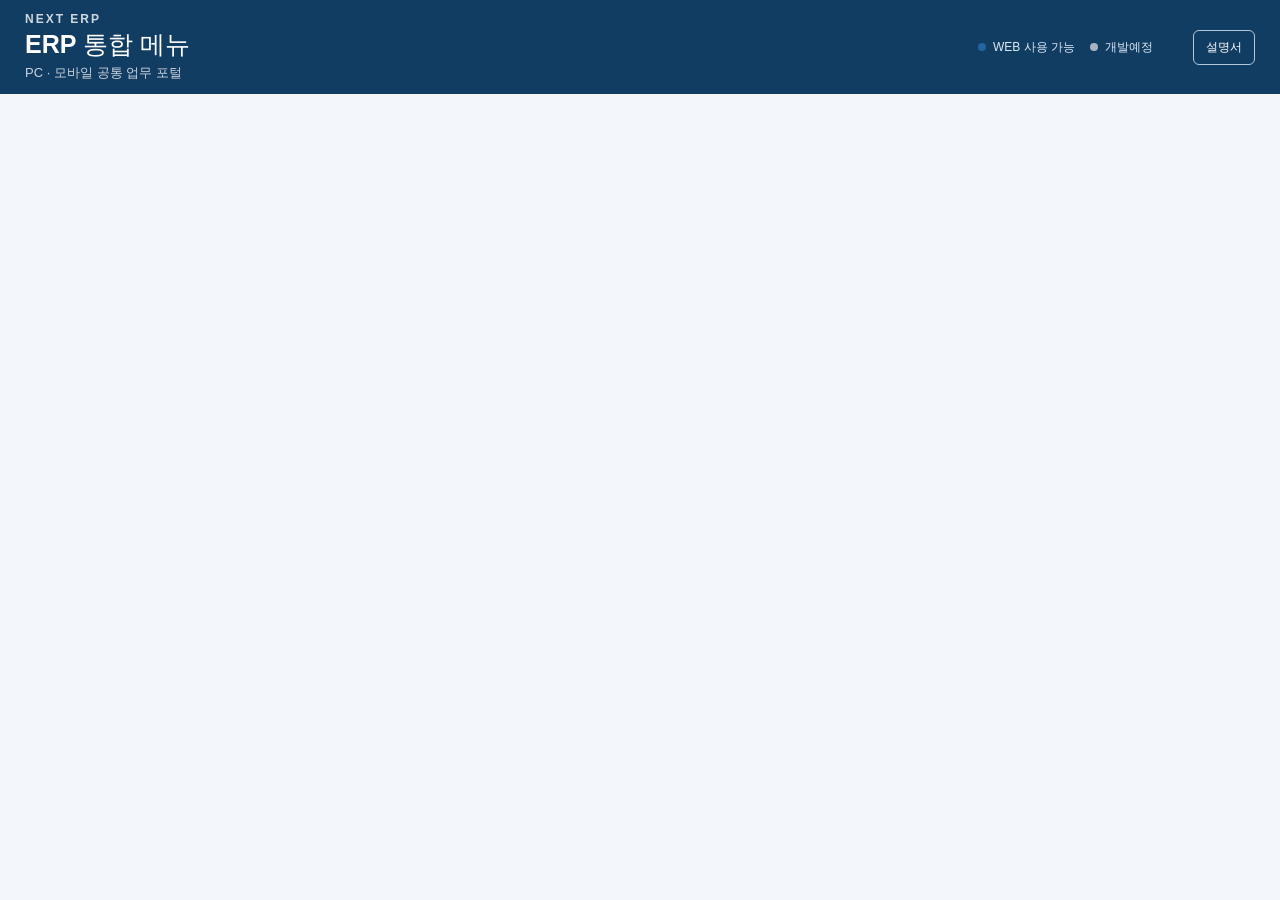
<file: index.html>
<!doctype html><html lang="ko"><head><meta charset="UTF-8"><meta name="viewport" content="width=device-width,initial-scale=1"><meta name="theme-color" content="#123d63"><title>NEXT ERP</title><link rel="stylesheet" href="./css/portal.css?v=20261125-3"><link rel="stylesheet" href="./css/guide.css"><link rel="icon" type="image/x-icon" href="./favicon.ico?v=20261125"><link rel="icon" type="image/svg+xml" href="./favicon.svg?v=20261125"></head>
<body><header class="top"><div class="top-inner"><div><div id="portal-company-name" class="eyebrow">NEXT ERP</div><h1>ERP 통합 메뉴</h1><p>PC · 모바일 공통 업무 포털</p></div><div class="top-right"><div class="legend header-legend"><span class="dot"></span> WEB 사용 가능 <span class="dot off"></span> 개발예정</div><select id="company-select" hidden aria-label="회사 선택"></select><span id="user-label"></span><button id="password-change-button" hidden type="button">비밀번호 변경</button><button id="guide-button" type="button">설명서</button><button id="logout-button" hidden type="button">로그아웃</button></div></div></header>
<main><div id="portal-status" role="status" aria-live="polite"></div><section id="auth-panel"></section><div id="portal-content" hidden><div id="groups" class="groups"></div></div></main>
<script type="module" src="./js/portal.js?v=20261125-2"></script><dialog id="guide-dialog" aria-labelledby="guide-title"><div class="guide-head"><h2 id="guide-title">ERP 통합 메뉴 사용설명서</h2><form method="dialog"><button type="submit" autofocus>닫기</button></form></div><div class="guide-body"><section><h3>1. 접속 및 로그인</h3><p>안내받은 ERP 접속주소를 즐겨찾기에 등록합니다. 사번과 비밀번호를 입력하여 로그인합니다.</p></section><section><h3>2. 업무 메뉴</h3><p>사용 권한이 있는 업무 메뉴를 선택합니다. WEB 사용 가능은 실행할 수 있는 메뉴이며 개발예정 메뉴를 선택하면 안내 메시지가 표시됩니다. PC에서는 업무별 탭, 모바일에서는 현재 탭에서 열립니다.</p></section><section><h3>3. 업무 처리</h3><p>각 모듈의 조회·등록·수정 기능을 사용합니다. 저장 전 내용을 확인하고, 작업 완료 후 목록으로 돌아갑니다.</p></section><section><h3>4. 비밀번호 관리</h3><p>로그인 후 비밀번호 변경을 이용합니다. 분실 시 로그인 화면의 비밀번호관리를 이용하고 등록 이메일을 확인합니다. 초기 비밀번호는 최초 접속 후 변경하십시오.</p></section><section><h3>5. 로그아웃 및 문의</h3><p>공용 PC에서는 작업 후 로그아웃합니다. 접속 불가 또는 권한 문의는 회사 담당자에게 요청합니다.</p></section></div></dialog><script type="module" src="./js/guide.js"></script><dialog id="planned-dialog" aria-labelledby="planned-title"><div class="guide-head"><h2 id="planned-title"></h2></div><div class="guide-body"><p>현재 개발예정인 모듈입니다.</p><form method="dialog" class="planned-actions"><button type="submit" autofocus>확인</button></form></div></dialog></body></html>
</file>
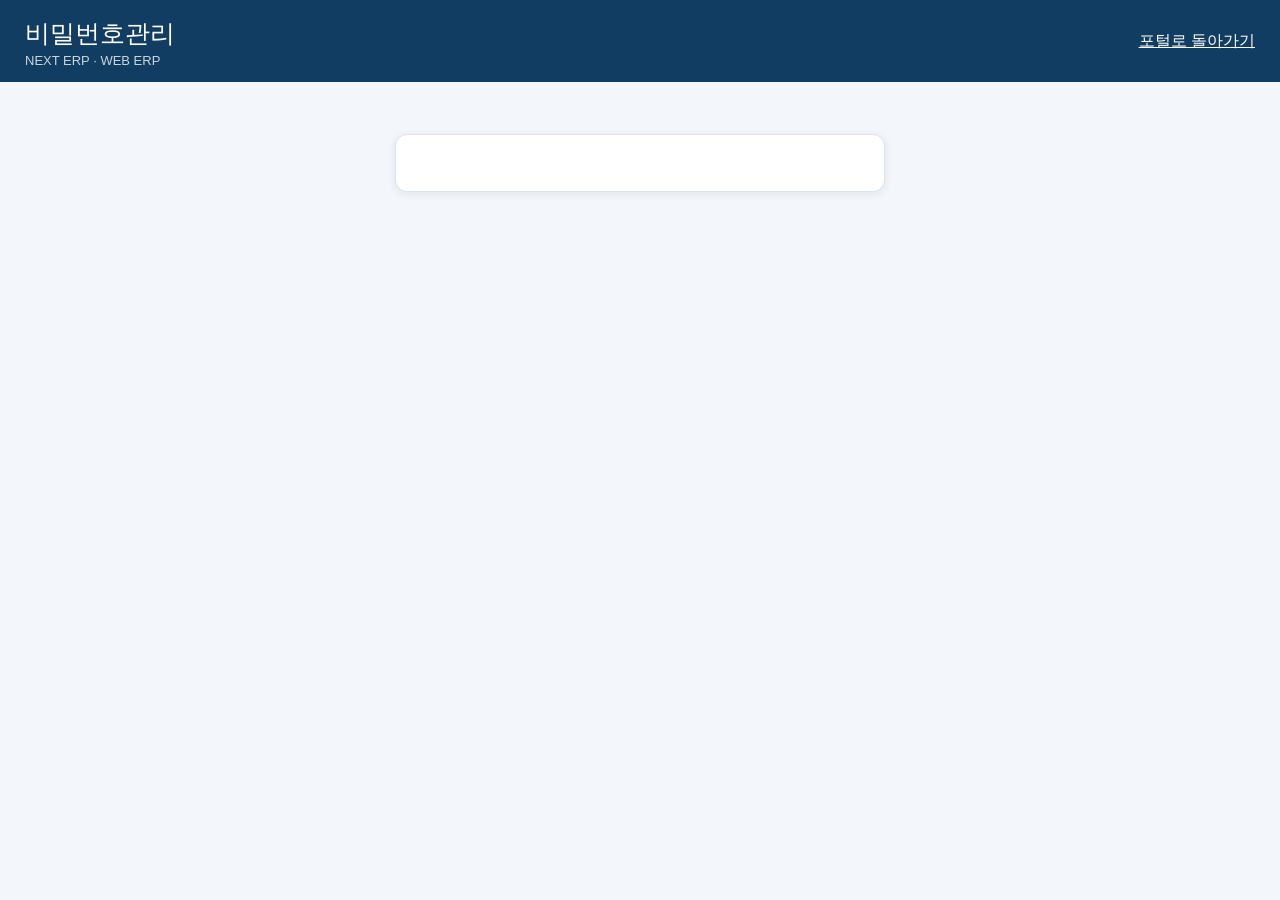
<file: password.html>
<!doctype html><html lang="ko"><head><meta charset="UTF-8"><meta name="viewport" content="width=device-width,initial-scale=1"><meta name="theme-color" content="#123d63"><title>NEXT ERP | 비밀번호관리</title><link rel="stylesheet" href="./css/portal.css"></head><body><header class="top"><div class="top-inner"><div><h1>비밀번호관리</h1><p>NEXT ERP · WEB ERP</p></div><a id="password-portal-link" href="./index.html" style="color:white">포털로 돌아가기</a></div></header><main><section class="login-card password-card" id="password-panel" aria-live="polite"></section></main><script type="module" src="./js/password.js"></script></body></html>
</file>
<file: css/portal.css>
:root{font-family:Arial,'Malgun Gothic',sans-serif;color:#203044;background:#f3f6fa;font-synthesis:none}*{box-sizing:border-box}body{margin:0}.top{background:#123d63;color:#fff}.top-inner{max-width:none;margin:auto;padding:12px 25px;display:flex;align-items:center;justify-content:space-between;gap:20px}.eyebrow{font-size:12px;letter-spacing:2px;font-weight:700;opacity:.8}h1{font-size:25px;margin:5px 0}header p{font-size:13px;opacity:.78;margin:0}.top-right{display:flex;align-items:center;gap:12px;font-size:12px}.version{padding:7px 10px;border:1px solid #8ca8bd;border-radius:6px}main{max-width:none;margin:0 auto;padding:22px 25px 50px}.intro{display:flex;justify-content:space-between;align-items:end;gap:20px;margin-bottom:18px}.intro h2{margin:0 0 8px;font-size:21px}.intro p,footer{font-size:13px;color:#687789;margin:0}.legend{font-size:12px;color:#65758a;white-space:nowrap}.dot{display:inline-block;width:8px;height:8px;border-radius:50%;background:#2464a2;margin:0 5px 0 12px}.dot.off{background:#a9b4c0}.groups{column-count:4;column-gap:15px}.group{break-inside:avoid;display:inline-block;width:100%;margin:0 0 15px;vertical-align:top;background:#fff;border:1px solid #dbe3ec;border-radius:12px;padding:17px;min-width:0;box-shadow:0 2px 7px #1c33420b}.group h3{font-size:15px;margin:0 0 13px;padding-bottom:11px;border-bottom:1px solid #e8edf3}.items{display:grid;gap:8px}.item{display:flex;justify-content:space-between;align-items:center;gap:8px;width:100%;min-height:45px;border-radius:7px;padding:10px 12px;text-align:left;font:inherit;font-size:14px;border:1px solid #dce4ed;background:#f8fafc;color:#29394b}.item.active{cursor:pointer;background:#eef5fc;border-color:#b6cee5;color:#154f84}.item.active:hover,.item.active:focus-visible{background:#dcecfb;outline:2px solid #80afd9;outline-offset:1px}.item.disabled{opacity:.65;cursor:not-allowed}.status{font-size:11px;white-space:nowrap;color:#6c7b89}.item.active .status{color:#1e639b}footer{margin-top:24px;line-height:1.7}@media(max-width:1100px){.groups{column-count:2}}@media(max-width:700px){.top-inner{padding:18px 16px}h1{font-size:20px}header p{font-size:12px}.version{display:none}main{padding:18px 12px 35px}.intro{display:block}.intro h2{font-size:18px}.intro p{line-height:1.6}.legend{margin-top:12px}.groups{column-count:1;column-gap:10px}.group{padding:14px;margin-bottom:10px}.item{min-height:49px;font-size:15px}.top-right{font-size:11px}}

/* V2: 로그인/로그아웃 UI */
[hidden]{display:none!important}
#portal-status{font-size:13px;color:#526779;margin-bottom:10px;min-height:18px}
#portal-status.error{color:#a52222}
#logout-button{border:1px solid #b3c7d8;border-radius:6px;background:transparent;color:white;padding:8px 12px;cursor:pointer}
#user-label{font-size:12px;overflow-wrap:anywhere}
.login-card{max-width:390px;margin:40px auto;background:white;border:1px solid #dbe3ec;border-radius:12px;padding:28px;box-shadow:0 2px 8px #1c334215}
.login-brand{font-size:12px;letter-spacing:2px;color:#2464a2;font-weight:700}
.login-card h2{margin:12px 0}.login-card p{font-size:13px;color:#687789}
.login-card label{display:block;font-size:13px;margin:16px 0 6px}
.login-card input{width:100%;border:1px solid #bdc9d6;border-radius:6px;padding:11px;font-size:15px}
#login-button{width:100%;margin-top:20px;padding:12px;border:0;border-radius:7px;background:#123d63;color:white;cursor:pointer}
#login-button:disabled{opacity:.6}
#login-message{margin-top:12px;font-size:13px;color:#b02a2a}

/* Portal layout V2 final: compact header */
.top-inner h1{margin:2px 0 3px}
.top-inner{min-height:82px}
@media(max-width:700px){.top-inner{min-height:unset;padding:12px 16px;flex-wrap:wrap}.top-right{flex-wrap:wrap;gap:8px}}

.password-entry{display:flex;justify-content:flex-end;margin-top:12px;font-size:13px}
.password-entry a{color:#155b93;text-decoration:none}.password-entry a:hover{text-decoration:underline}
.password-card{max-width:490px}.password-card .actions{display:flex;justify-content:flex-end;gap:8px;margin-top:20px}
.password-card .actions button,.password-card .actions a{font:inherit;font-size:13px;padding:10px 14px;border-radius:6px;border:1px solid #bdc9d6;background:white;color:#123d63;text-decoration:none;cursor:pointer}
.password-card .actions button.primary{background:#245f9e;color:white;border-color:#245f9e}
.password-card .actions button:disabled{opacity:.5;cursor:not-allowed}
.password-card .message{font-size:13px;line-height:1.6;min-height:20px;margin-top:14px;color:#245f9e;overflow-wrap:anywhere}
.password-card .message.error{color:#b02a2a}

/* 비밀번호 변경 완료 시 상단 포털 링크 숨김 */
#password-portal-link[hidden] { display: none !important; }

/* 계정관리 상단: 텍스트형 비밀번호 변경 / 독립 로그아웃 버튼 */
.top-right #password-change-button{appearance:none;-webkit-appearance:none;background:transparent;border:0;box-shadow:none;border-radius:0;color:#fff;font:inherit;font-size:13px;padding:5px 0;margin:0;cursor:pointer;white-space:nowrap}
.top-right #password-change-button:hover{text-decoration:underline}
.top-right #password-change-button:focus-visible{outline:2px solid #fff;outline-offset:3px}
.top-right #user-label{white-space:nowrap}
.top-right #user-label:not(:empty)::after{content:'│';display:inline-block;margin-left:12px;color:#a8c0d3}
.top-right #logout-button{margin-left:12px}
/* 비밀번호 완료 안내 문구 강조 */
/* 완료 안내는 password-card 클래스 유무와 관계없이 강조 */
#password-panel p.password-close-notice, .login-card p.password-close-notice, p.password-close-notice{font-size:18px !important;font-weight:700 !important;color:#173a5c !important;line-height:1.5 !important;margin:20px 0 16px !important}
@media(max-width:700px){.top-right #password-change-button{font-size:12px}.top-right #logout-button{margin-left:8px}p.password-close-notice{font-size:17px !important}}

/* Header legend and compact portal content */
.header-legend{display:flex;align-items:center;gap:7px;color:#dce9f5;font-size:12px;white-space:nowrap;margin-right:16px}
.header-legend .dot{margin:0 0 0 8px}
.header-legend .dot:first-child{margin-left:0}
#portal-status:empty{display:none}
main{padding-top:12px}
.intro{margin-bottom:12px;align-items:center}
.intro h2{margin:0}
@media(max-width:700px){.top-inner{flex-wrap:wrap;gap:10px}.top-right{flex-wrap:wrap;gap:8px}.header-legend{margin-right:8px}main{padding-top:12px}}

/* Compact menu tiles: retain readable labels while increasing group capacity */
.items{gap:6px}
.item{min-height:36px;padding:7px 10px}
@media(max-width:700px){.item{min-height:40px;padding:8px 10px}}

/* 개발예정 모듈은 안내 메시지를 열 수 있습니다. */
.item.disabled{cursor:pointer}
.item.disabled:focus-visible,.item.disabled:hover{outline:2px solid #a9b4c0;outline-offset:1px}
#planned-dialog{width:min(400px,92vw);padding:0;border:1px solid #c9d8e6;border-radius:10px;color:#203044;background:#fff}
#planned-dialog::backdrop{background:#142b4266}
#planned-dialog .guide-body{padding-top:16px}
.planned-actions{display:flex;justify-content:flex-end;margin-top:20px}
.planned-actions button{border:1px solid #123d63;border-radius:6px;background:#123d63;color:white;padding:7px 18px;cursor:pointer;font:inherit}
</file>
<file: css/guide.css>
#guide-button{border:1px solid #b3c7d8;border-radius:6px;background:transparent;color:#fff;padding:8px 12px;cursor:pointer;white-space:nowrap;font:inherit}#guide-dialog{width:min(720px,94vw);max-height:85vh;padding:0;border:1px solid #c9d8e6;border-radius:10px;color:#203044;background:#fff}#guide-dialog::backdrop{background:#142b4266}.guide-head{position:sticky;top:0;background:#fff;padding:16px 20px;border-bottom:1px solid #dbe3ec;display:flex;align-items:center;justify-content:space-between;gap:12px}.guide-head h2{font-size:18px;margin:0}.guide-head button{border:1px solid #bdc9d6;border-radius:6px;background:white;padding:7px 14px;color:#123d63;cursor:pointer}.guide-body{padding:4px 20px 20px}.guide-body h3{font-size:15px;margin:18px 0 6px;color:#123d63}.guide-body p{font-size:14px;line-height:1.75;margin:0}
</file>
